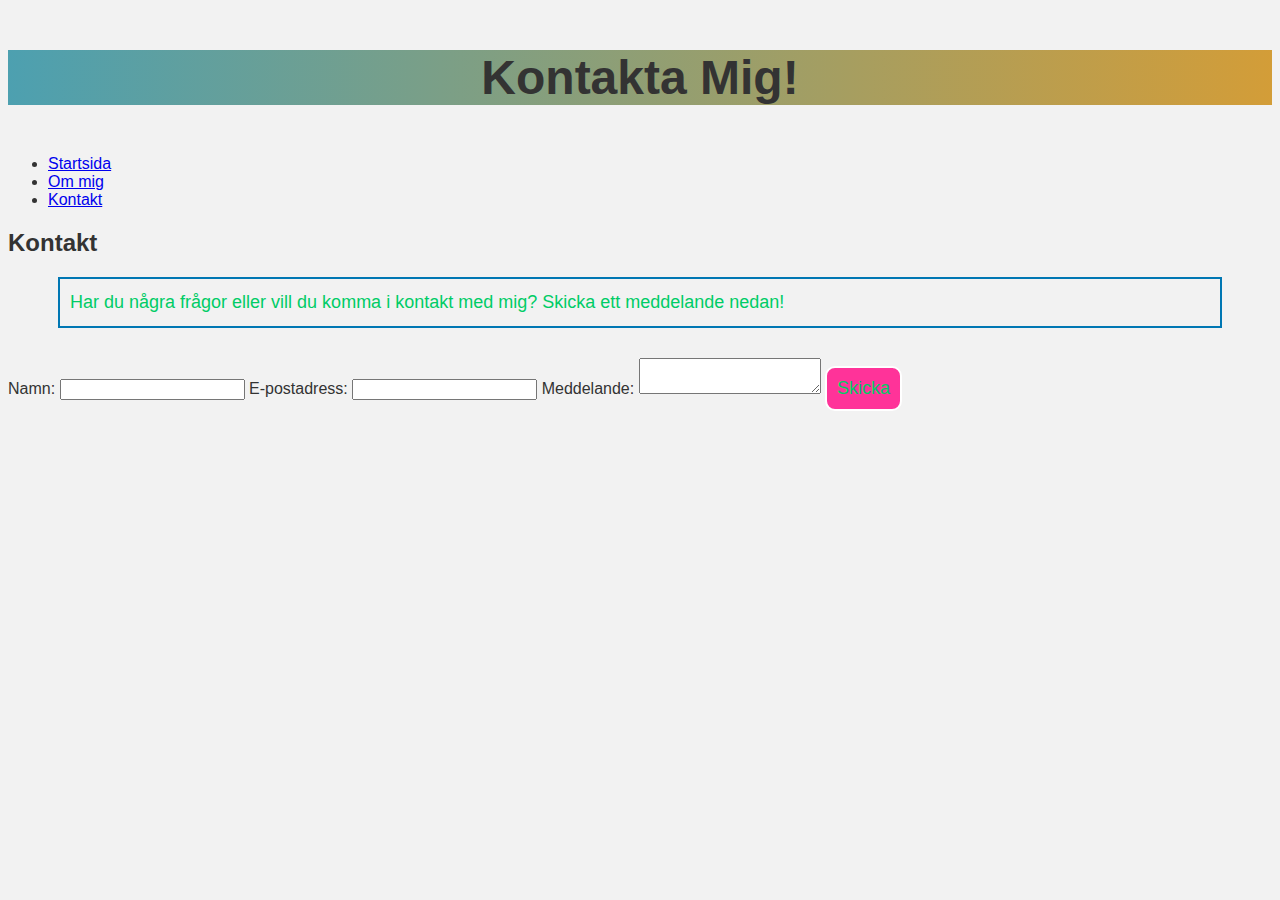
<file: hemsida/kontakt.html>
<!DOCTYPE html>
<html lang="en">
<head>
	<meta charset="UTF-8">
	<meta name="viewport" content="width=device-width, initial-scale=1.0">
	<title>Min hemsida - Kontakt</title>
	<link rel="stylesheet" href="style.css">
</head>
<body>
	<header>
		<h1>Kontakta Mig!</h1>
		<nav>
			<ul>
				<li><a href="index.html">Startsida</a></li>
				<li><a href="om.html">Om mig</a></li>
				<li><a href="kontakt.html">Kontakt</a></li>
			</ul>
		</nav>
	</header>
	<main>
		<h2>Kontakt</h2>
		<p>Har du några frågor eller vill du komma i kontakt med mig? Skicka ett meddelande nedan!</p>
		<form action="submit.php" method="post">
			<label for="name">Namn:</label>
			<input type="text" id="name" name="name" required>
			<label for="email">E-postadress:</label>
			<input type="email" id="email" name="email" required>
			<label for="message">Meddelande:</label>
			<textarea id="message" name="message" required></textarea>
			<button type="submit">Skicka</button>
		</form>
	</main>
</body>
</html>
</file>
<file: hemsida/style.css>
/* Bakgrundsfärg och färg på texten i hela dokumentet */
body {
	background-color: #f2f2f2;
	color: #333;
	font-family: Arial, sans-serif;
  }
  
  /* En blå rubrik med gradient-bakgrund */
  h1 {
	background-image: linear-gradient(to right, #4DA0B0 0%, #D39D38 100%);
	
	font-size: 48px;
	font-weight: bold;
	text-align: center;
	margin-top: 50px;
	margin-bottom: 50px;
  }
  
  /* En grön text med en blå ram runt omkring */
  p {
	color: #00cc66;
	border: 2px solid #0077b3;
	padding: 10px;
	font-size: 18px;
	line-height: 1.5;
	margin-left: 50px;
	margin-right: 50px;
	margin-bottom: 30px;
  }
  
  /* En rosa knapp med en grön text och vita kanter */
  button {
	background-color: #ff3399;
	color: #00cc66;
	border: 2px solid #fff;
	padding: 10px;
	font-size: 18px;
	border-radius: 10px;
	cursor: pointer;
	transition: all 0.3s ease;
  }
  
  /* Hover-effekt för knappen */
  button:hover {
	background-color: #fff;
	color: #ff3399;
	border: 2px solid #ff3399;
  }
</file>
